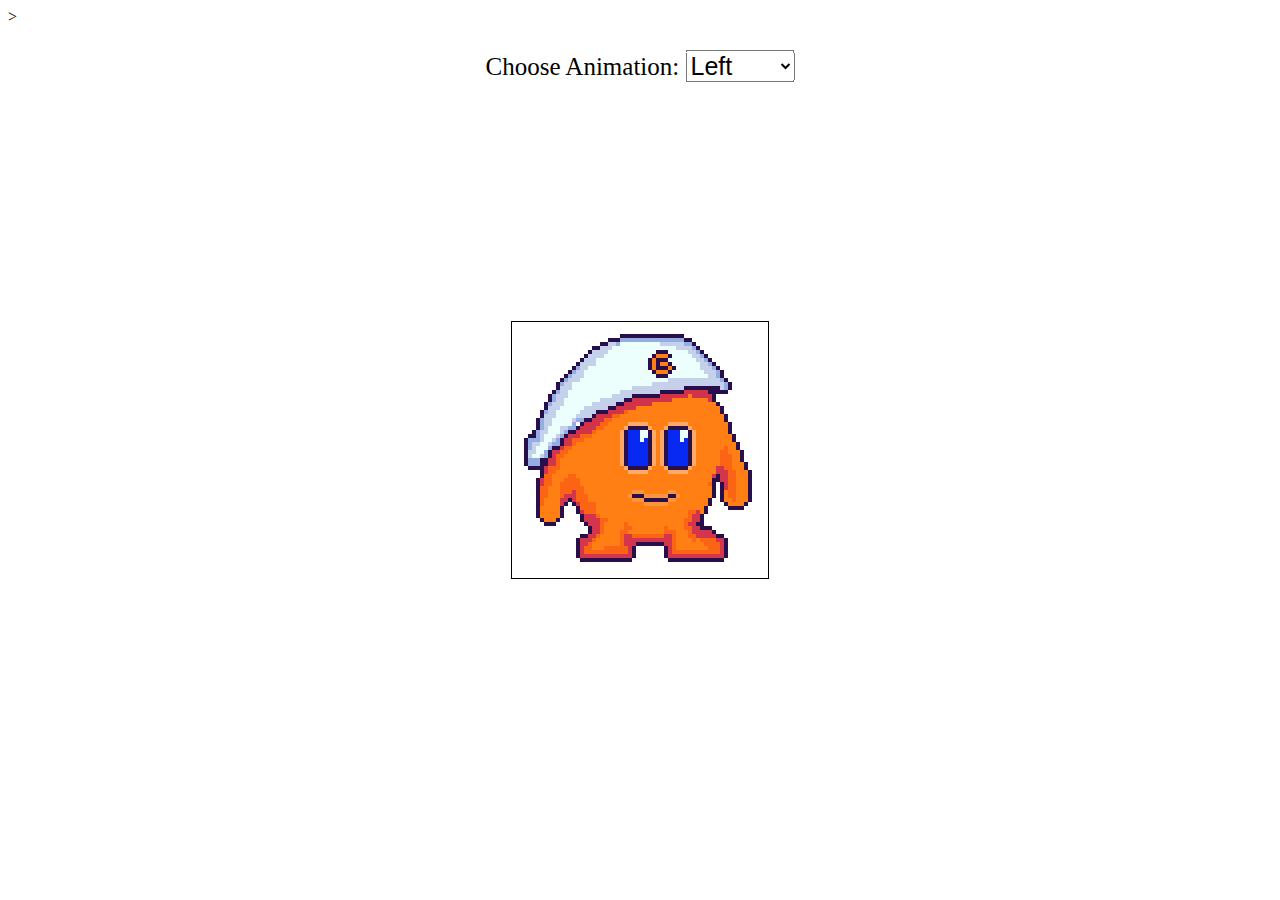
<file: index3.html>
<!DOCTYPE html>
<html lang="en">
<head>
    <meta charset="UTF-8">
    <meta name="viewport" content="width=device-width, initial-scale=1.0">
    <title>Document</title>
    
    <style>
        #canvasRookie {
            border: 1px solid black;
            position: absolute;
            top: 50%;
            left: 50%;
            transform: translate(-50%, -50%);
            width: 256px;
            height: 256px;
           image-rendering: pixelated;
        }
        
    .controls {
        position: absolute;
        z-index: 10;
        top: 50px;
        left: 50%;
        transform: translate(-50%);
    }
    .controls, select, option {
        font-size: 25px;
    }
    </style>>
</head>
<body>
    
    <canvas id="canvasRookie"></canvas>
    <div class="controls">
        <label for="animations"> Choose Animation:</label>
        <select id="animations" name="animations">
            <option value="walkLeft">Left</option>
            <option value="walkRight">Right</option>
            <option value="idle">Idle</option>
            <option value="down">down</option>
            <option value="up">up</option>
            <option value="pickUp">Pick Up</option>
            

        </select>
    </div>
    <script src="./js/character.js"></script>
</body>
</html>
</file>
